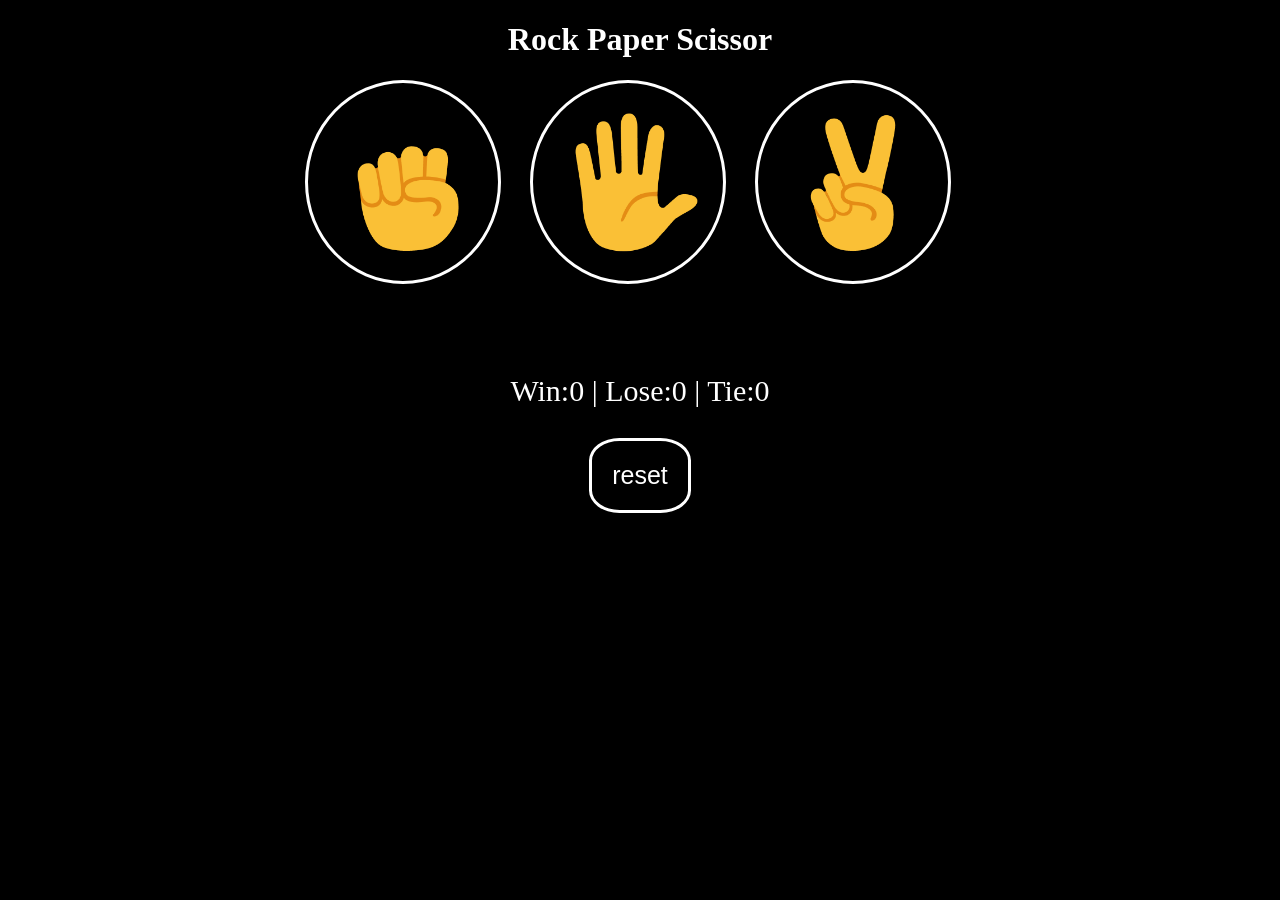
<file: index.html>
<!DOCTYPE html>
<html lang="en">
<head>
    <meta charset="UTF-8">
    <meta name="viewport" content="width=device-width, initial-scale=1.0">
    <title>Rock-paper-scissor</title>
    <link rel="stylesheet" href ="./css/game.css">
</head>
<body>
    <h1>Rock Paper Scissor</h1>
    <button onclick="play('rock')" class ="rock-img"><img src ="./images/rock-emoji.png" class="image-front"></button>
    <button onclick="play('paper')" class="rock-img"><img src="./images/paper-emoji.png" class="image-front"></button>
    <button onclick = "play('scissor')" class="rock-img"><img src="./images/scissor-emoji.png" class="image-front"></button>
    <p id ="moves" class="result-cls"></p>    
    <p id="result" class="result-cls"></p>
    <p id="score-board" class="result-font"></p>
    <button onclick ="reset()" class="btn">reset</button>

    <script src="./js/game.js"></script>    
</body>
</html>
</file>
<file: css/game.css>
body{
            background-color: black;
            color:white;
            text-align:center;
            font-style:normal;
        }

        .image-front{
            height: 140px;
            
        }
        .rock-img{
            background-color: transparent;
            border:3px solid white;
            padding-top:30px;
            padding-right:20px;
            padding-left:30px;
            padding-bottom:25px;
            border-radius:50%;
            margin-right:25px;

        }
        .rock-img:hover{
            background-color: rgb(80, 80, 80);
        }
        .result-cls{
            font-size:45px;
            
        }
        .result-font{
            font-size:30px;
            font-weight: 200px;
            margin-top:90px;
        }
        .btn{
            border: 3px solid white;
            padding:20px 20px 20px 20px;
            border-radius:30%;
            font-size: 25px;
            background-color:rgb(0, 0, 0);
            color:white;
        }
        .btn:hover{
            background-color: rgb(162, 162, 162);
            color:black;
          
        }
</file>
